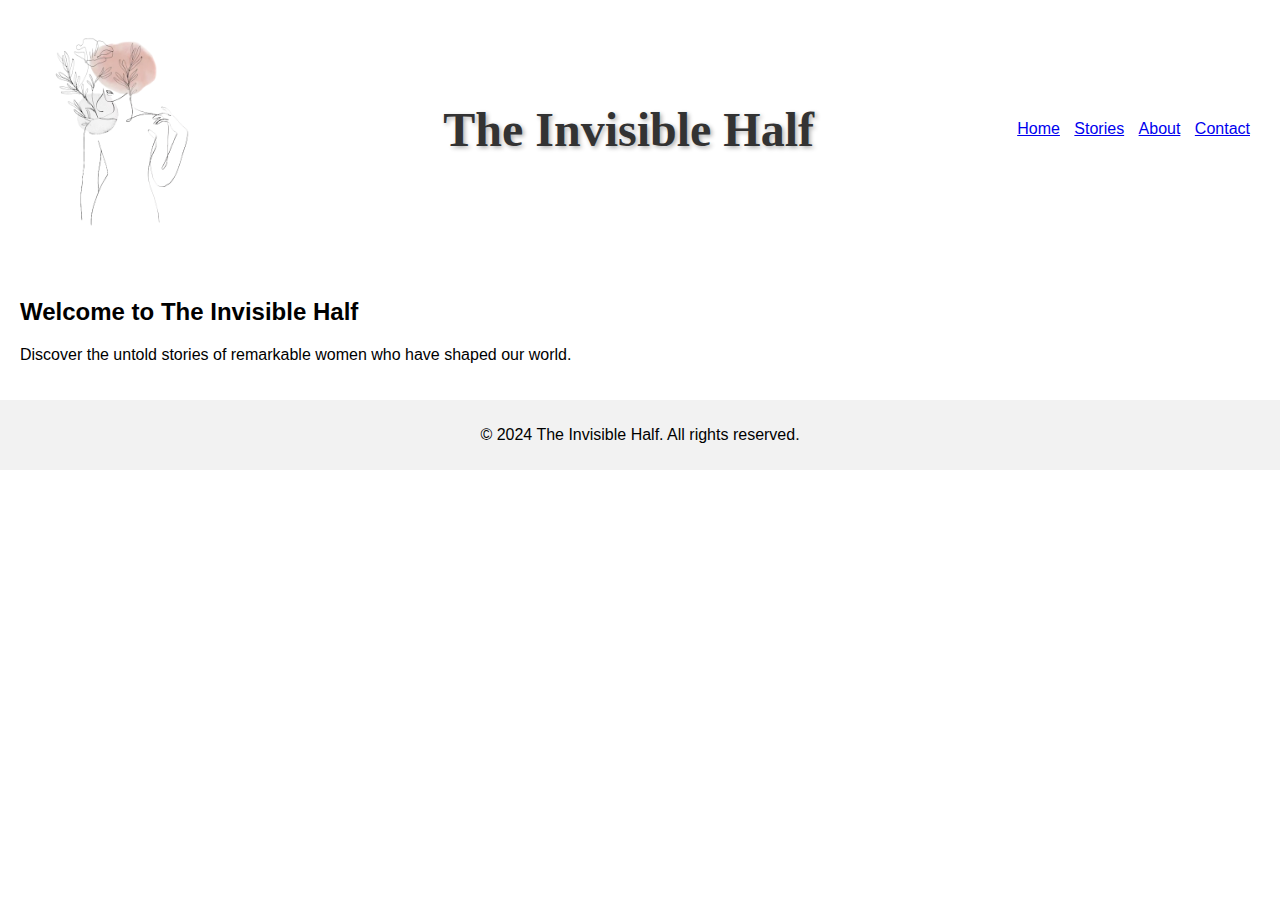
<file: index.html>
<!DOCTYPE html>
<html lang="en">
<head>
    <meta charset="UTF-8">
    <meta name="viewport" content="width=device-width, initial-scale=1.0">
    <title>The Invisible Half</title>
    <link rel="stylesheet" href="style.css">
</head>
<body>
  <header>
    <img src="women-logo.png" alt="Women Outline Logo" class="logo">
    <h1>The Invisible Half</h1>
    <nav>
      <ul>
        <li><a href="index.html">Home</a></li>
        <li><a href="stories.html">Stories</a></li>
        <li><a href="about.html">About</a></li>
        <li><a href="contact.html">Contact</a></li>
      </ul>
    </nav>
  </header>
  <main>
    <section id="home">
      <h2>Welcome to The Invisible Half</h2>
      <p>Discover the untold stories of remarkable women who have shaped our world.</p>
    </section>
  </main>
  <footer>
    <p>&copy; 2024 The Invisible Half. All rights reserved.</p>
  </footer>
  <script src="script.js"></script>
</body>
</html>
</file>
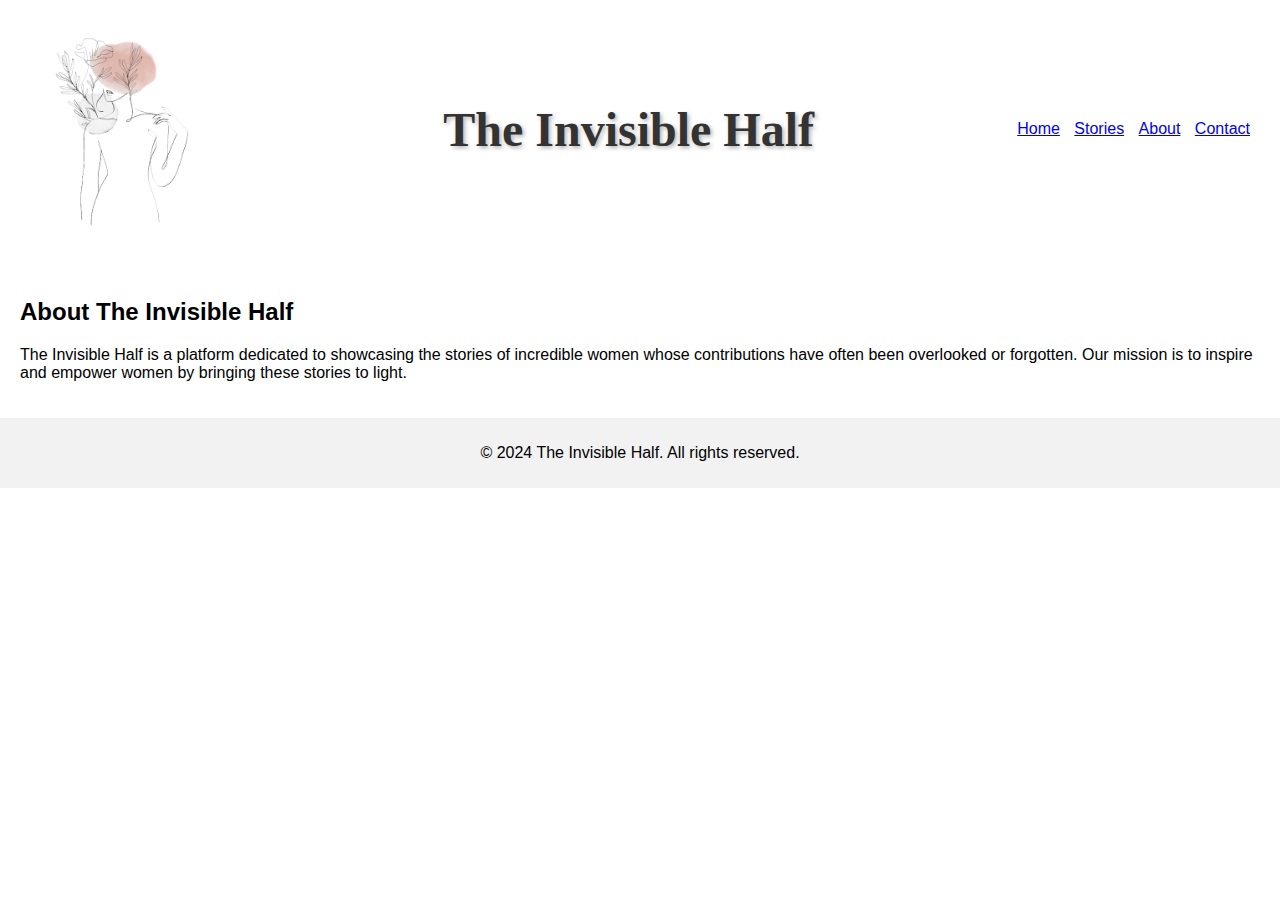
<file: about.html>
<!DOCTYPE html>
<html lang="en">
<head>
    <meta charset="UTF-8">
    <meta name="viewport" content="width=device-width, initial-scale=1.0">
    <title>About - The Invisible Half</title>
    <link rel="stylesheet" href="style.css">
</head>
<body>
  <header>
    <img src="women-logo.png" alt="Women Outline Logo" class="logo">
    <h1>The Invisible Half</h1>
    <nav>
      <ul>
        <li><a href="index.html">Home</a></li>
        <li><a href="stories.html">Stories</a></li>
        <li><a href="about.html">About</a></li>
        <li><a href="contact.html">Contact</a></li>
            </ul>
    </nav>
  </header>
  <main>
    <section id="about">
      <h2>About The Invisible Half</h2>
      <p>The Invisible Half is a platform dedicated to showcasing the stories of incredible women whose contributions have often been overlooked or forgotten. Our mission is to inspire and empower women by bringing these stories to light.</p>
    </section>
  </main>
  <footer>
    <p>&copy; 2024 The Invisible Half. All rights reserved.</p>
  </footer>
  <script src="script.js"></script>
</body>
</html>
</file>
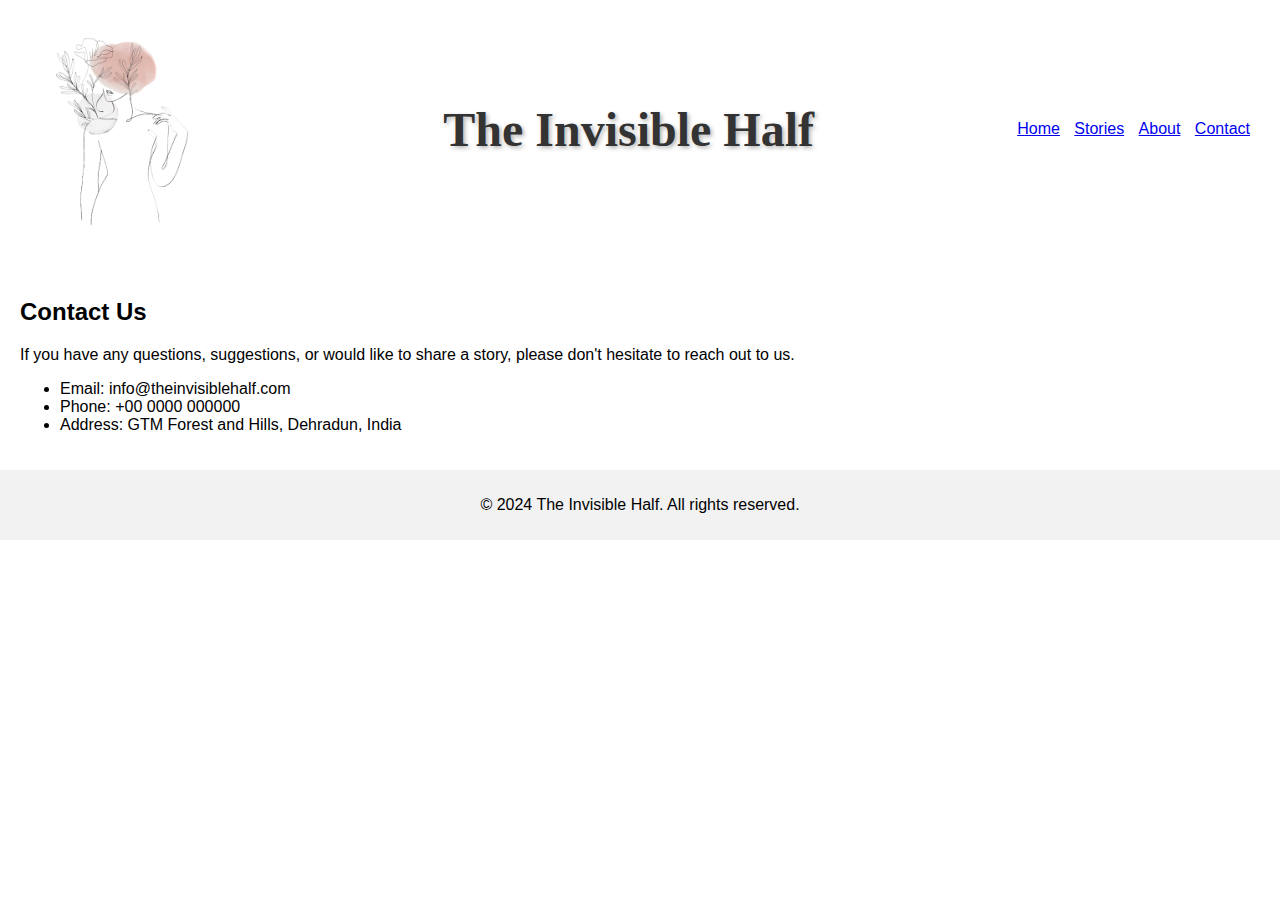
<file: contact.html>
<!DOCTYPE html>
<html lang="en">
<head>
    <meta charset="UTF-8">
    <meta name="viewport" content="width=device-width, initial-scale=1.0">
    <title>Contact - The Invisible Half</title>
    <link rel="stylesheet" href="style.css">
</head>
<body>
  <header>
    <img src="women-logo.png" alt="Women Outline Logo" class="logo">
    <h1>The Invisible Half</h1>
    <nav>
      <ul>
        <li><a href="index.html">Home</a></li>
        <li><a href="stories.html">Stories</a></li>
        <li><a href="about.html">About</a></li>
        <li><a href="contact.html">Contact</a></li>
      </ul>
    </nav>
  </header>
  <main>
    <section id="contact">
      <h2>Contact Us</h2>
      <p>If you have any questions, suggestions, or would like to share a story, please don't hesitate to reach out to us.</p>
      <ul>
        <li>Email: info@theinvisiblehalf.com</li>
        <li>Phone: +00 0000 000000</li>
        <li>Address: GTM Forest and Hills, Dehradun, India</li>
      </ul>
    </section>
  </main>
  <footer>
    <p>&copy; 2024 The Invisible Half. All rights reserved.</p>
  </footer>
  <script src="script.js"></script>
</body>
</html>
</file>
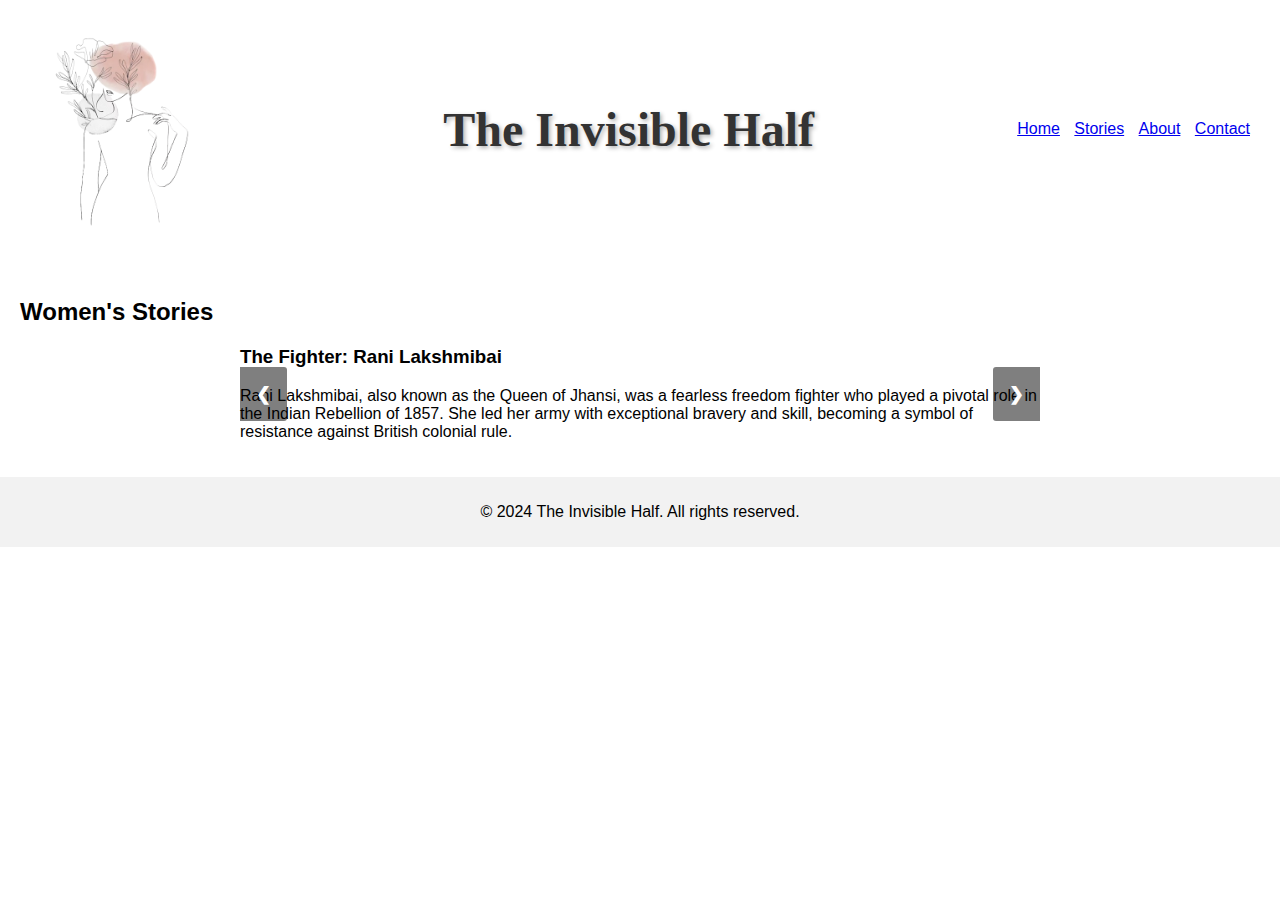
<file: stories.html>
<!DOCTYPE html>
<html lang="en">
<head>
    <meta charset="UTF-8">
    <meta name="viewport" content="width=device-width, initial-scale=1.0">
    <title>Stories - The Invisible Half</title>
    <link rel="stylesheet" href="style.css">
</head>
<body>
  <header>
        <img src="women-logo.png" alt="Women Outline Logo" class="logo">
        <h1>The Invisible Half</h1>
        <nav>
            <ul>
                <li><a href="index.html">Home</a></li>
                <li><a href="stories.html">Stories</a></li>
                <li><a href="about.html">About</a></li>
                <li><a href="contact.html">Contact</a></li>
            </ul>
        </nav>
    </header>
    <main>
      <section id="stories">
	<h2>Women's Stories</h2>
	<div class="slideshow-container">
          <div class="slide">
            <article>
              <h3>The Fighter: Rani Lakshmibai</h3>
              <p>Rani Lakshmibai, also known as the Queen of Jhansi, was a fearless freedom fighter who played a pivotal role in the Indian Rebellion of 1857. She led her army with exceptional bravery and skill, becoming a symbol of resistance against British colonial rule.</p>
            </article>
          </div>
          <div class="slide">
            <article>
              <h3>The Astronaut: Kalpana Chawla</h3>
              <p>Kalpana Chawla was the first woman of Indian origin to go to space. As a NASA astronaut, she embarked on two space missions, STS-87 and STS-107. Her achievements in the field of aerospace have inspired countless young women to pursue their dreams in science and technology.</p>
            </article>
          </div>
          <div class="slide">
            <article>
              <h3>The Activist: Medha Patkar</h3>
              <p>Medha Patkar is a prominent social activist known for her relentless fight for the rights of marginalized communities. She has been at the forefront of the Narmada Bachao Andolan, a movement against the construction of large dams that displaced thousands of people. Her unwavering commitment to social justice has brought about significant changes in India.</p>
            </article>
          </div>
          <div class="slide">
            <article>
              <h3>The Athlete: P.T. Usha</h3>
              <p>P.T. Usha, popularly known as the "Queen of Indian Track and Field," is a legendary athlete who has won numerous medals in international competitions. She has held several national records and has been a trailblazer for Indian women in sports. Her dedication and achievements have inspired generations of young athletes.</p>
            </article>
          </div>
          <a class="prev" onclick="changeSlide(-1)">&#10094;</a>
          <a class="next" onclick="changeSlide(1)">&#10095;</a>
	</div>
      </section>
    </main>
    <footer>
      <p>&copy; 2024 The Invisible Half. All rights reserved.</p>
    </footer>
    <script src="slideshow.js"></script>
</body>
</html>
</file>
<file: style.css>
.logo {
    width: 200px;
    height: auto;
    margin-right: 20px;
    vertical-align: middle;
}

header {
    display: flex;
    align-items: center;
    justify-content: space-between;
    padding: 20px;
}

header h1 {
    margin: 0;
}


.slideshow-container {
    position: relative;
    max-width: 800px;
    margin: auto;
}

.slide {
    display: none;
}

.prev, .next {
    position: absolute;
    top: 50%;
    transform: translateY(-50%);
    width: auto;
    padding: 16px;
    color: white;
    font-weight: bold;
    font-size: 18px;
    transition: 0.6s ease;
    border-radius: 0 3px 3px 0;
    user-select: none;
    cursor: pointer;
    background-color: rgba(0, 0, 0, 0.5);
}

.next {
    right: 0;
    border-radius: 3px 0 0 3px;
}

.prev:hover, .next:hover {
    background-color: rgba(0, 0, 0, 0.8);
}

body {
    font-family: Arial, sans-serif;
    margin: 0;
    padding: 0;
}

/*
header {
    background-color: #f2f2f2;
    padding: 20px;
}
*/

h1 {
    font-family: 'Dancing Script', cursive;
    font-size: 48px;
    color: #333;
    text-shadow: 2px 2px 4px rgba(0, 0, 0, 0.3);
}

nav ul {
    list-style-type: none;
    padding: 0;
}

nav ul li {
    display: inline;
    margin-right: 10px;
}

main {
    padding: 20px;
}

footer {
    background-color: #f2f2f2;
    padding: 10px;
    text-align: center;
}
</file>
